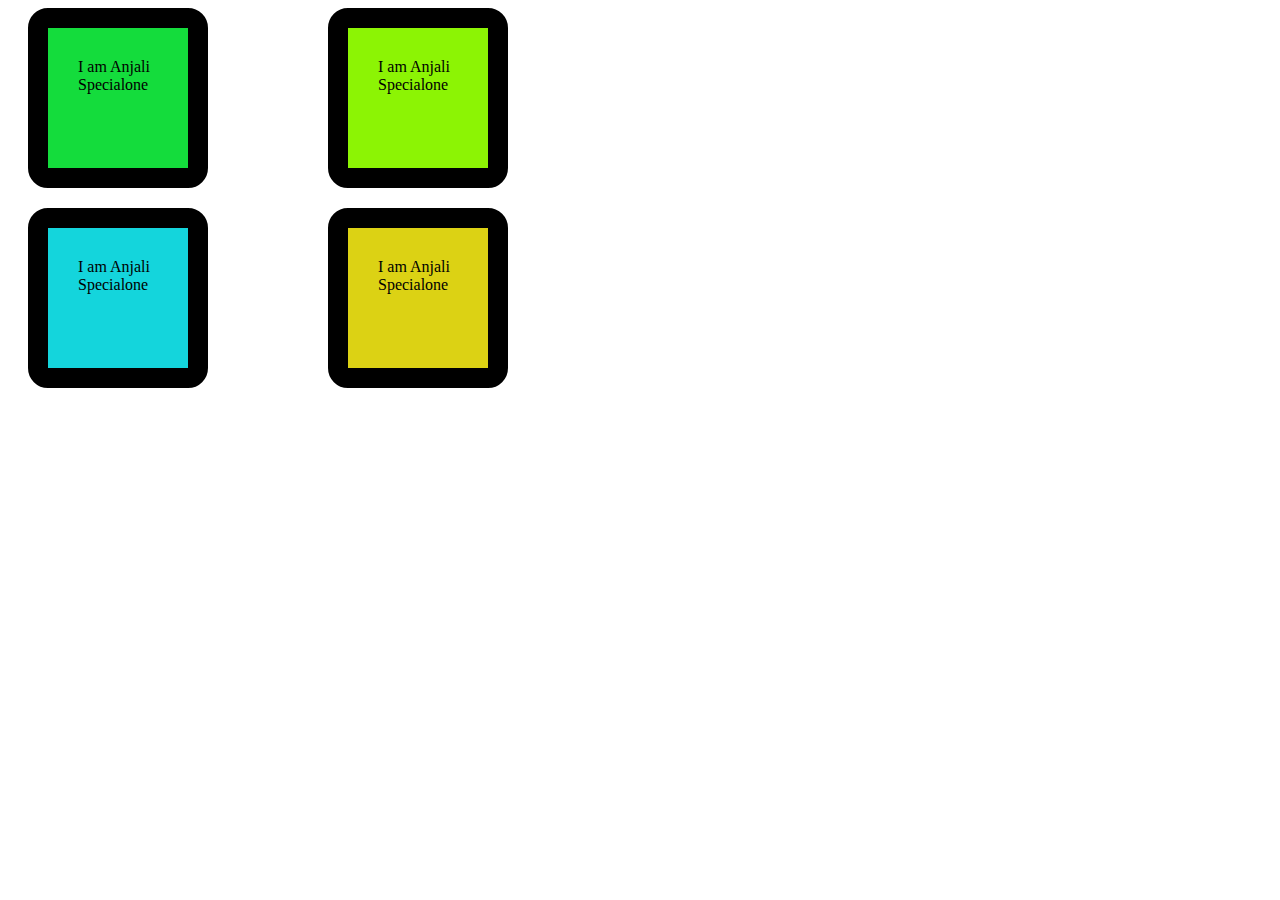
<file: index.html>
<!DOCTYPE html>
<html lang="en">
<head>
    <meta charset="UTF-8">
    <meta name="viewport" content="width=device-width, initial-scale=1.0">
    <title>Box Model</title>
    <link rel="stylesheet" href="boxmodel.css">
</head>
<body>
   
    <div id="box1">I am Anjali Specialone</div>
    <div id="box2">I am Anjali Specialone</div>
    <div id="box3">I am Anjali Specialone</div>
    <div id="box4">I am Anjali Specialone</div>
</body>
</html>
</file>
<file: boxmodel.css>
#box1{
    border:rgb(0, 17, 128);
    border:solid 20px;
    padding:30px;
    border-radius:20px;
    background-color: rgb(20, 220, 60);
    border-style:solid;
    width:80px;
    height: 80px;
    margin:20px;
    margin-right:0px;
    margin-top:0px;

}
#box2{
    border:rgb(253, 109, 6);
    border:solid 20px;
    padding:30px;
    border-radius:20px;
    background-color: rgb(20, 213, 220);
    border-style:solid;
    width:80px;
    height: 80px;
    margin:20px;
    margin-right:0px;
    margin-top:0px;

}
   
#box3{
    border:rgb(236, 13, 132);
    border:solid 20px;
    padding:30px;
    border-radius:20px;
    background-color: rgb(220, 210, 20);
    border-style: solid;
    width:80px;
    height: 80px;
    margin:20px;
    margin-left:320px;
    margin-top:-200px;
   


}
#box4{
    border:rgb(171, 20, 163);
    border:solid 20px;
    padding:30px;
    border-radius:20px;
    background-color: rgb(140, 244, 4);
    border-style: solid;
    width:80px;
    height: 80px;
    margin:20px;
    margin-left:320px;
    margin-top:-400px;


}
</file>
